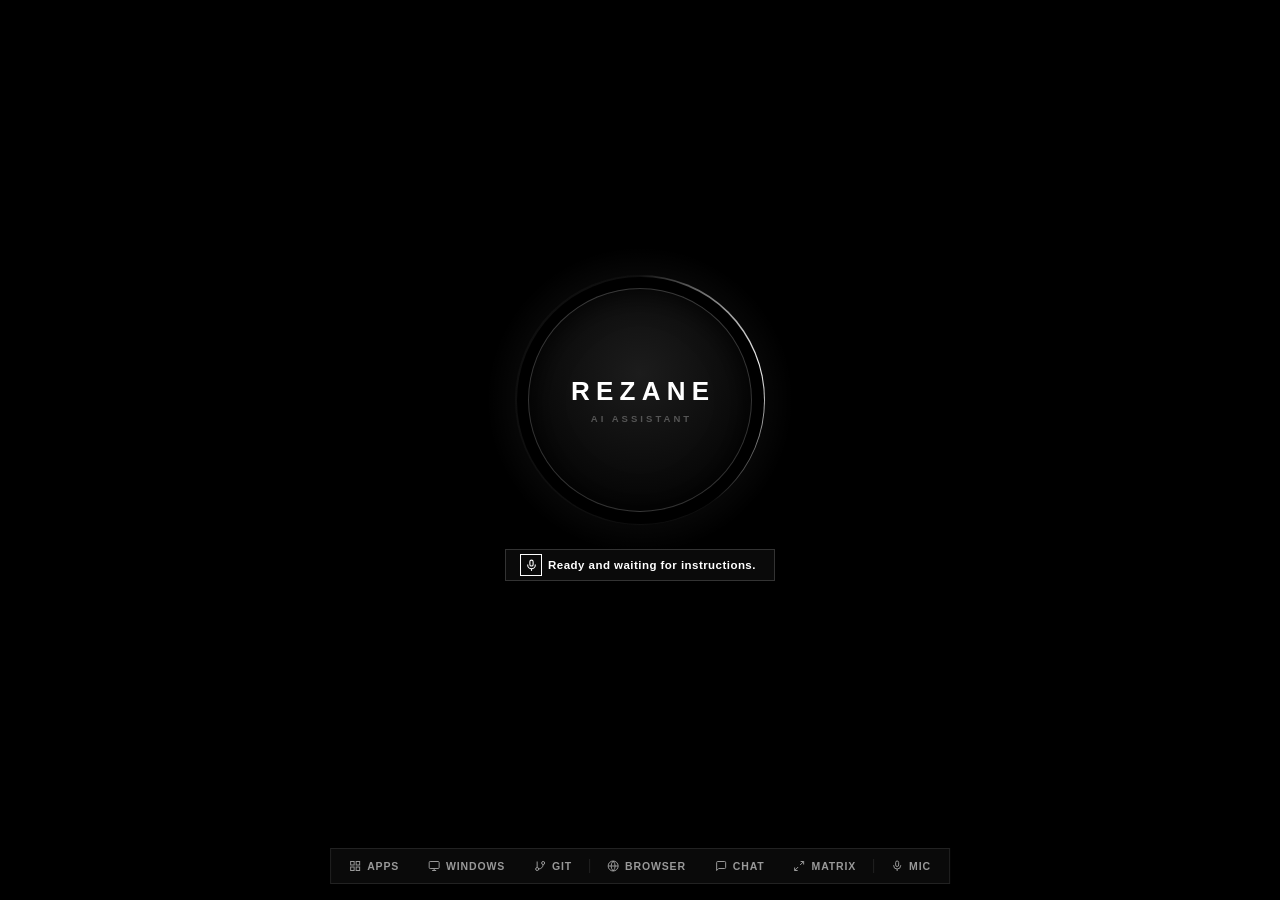
<file: rezane-dashboard.html>
<!DOCTYPE html>
<html lang="en">
<head>
<meta charset="UTF-8">
<meta name="viewport" content="width=device-width, initial-scale=1.0">
<title>REZANE — AI Desktop Assistant</title>
<style>
  :root {
    --bg: #000000;
    --panel: #0a0a0a;
    --panel-alt: #111111;
    --panel-border: #222222;
    --panel-border-hover: #444444;
    --panel-border-focus: #ffffff;
    --divider: #181818;

    --text-primary: #ffffff;
    --text-secondary: #999999;
    --text-tertiary: #555555;
    --text-muted: #333333;

    --mono-white: #ffffff;
    --mono-silver: #e0e0e0;
    --mono-grey-light: #cccccc;
    --mono-grey-mid: #777777;
    --mono-grey-dark: #222222;
    --mono-black: #000000;
    
    --radius-lg: 0px;
    --radius-md: 0px;
    --radius-sm: 0px;
    --radius-xs: 0px;
    --radius-pill: 0px;

    --ease: cubic-bezier(0.16, 1, 0.3, 1);
  }

  * { box-sizing: border-box; margin: 0; padding: 0; }

  html, body {
    background: var(--bg);
    color: var(--text-primary);
    font-family: -apple-system, BlinkMacSystemFont, "Segoe UI", Roboto, Helvetica, Arial, sans-serif;
    height: 100vh;
    width: 100vw;
    overflow: hidden;
    -webkit-font-smoothing: antialiased;
  }

  body { background-color: var(--bg); display: flex; position: relative; }
  .mono { font-family: "SFMono-Regular", Consolas, "Liberation Mono", Menlo, Courier, monospace; }
  ::selection { background: #ffffff; color: #000000; }

  ::-webkit-scrollbar { width: 4px; height: 4px; }
  ::-webkit-scrollbar-track { background: #000000; }
  ::-webkit-scrollbar-thumb { background: #242424; border-radius: 0px; }
  ::-webkit-scrollbar-thumb:hover { background: #444444; }

  /* App Viewport: Fixed Center Orb + Dual Flanking Wings */
  .app-viewport {
    width: 100vw;
    height: 100vh;
    display: grid;
    grid-template-columns: 1fr 340px 1fr;
    align-items: center;
    justify-items: center;
    position: relative;
    background: #000000;
    overflow: hidden;
    padding: 24px 32px 64px 32px;
  }

  /* Persistent Center Anchor (Permanently Stationed in Col 2 - Never Moves) */
  .center-anchor {
    grid-column: 2;
    width: 340px;
    height: 100%;
    display: flex;
    flex-direction: column;
    align-items: center;
    justify-content: center;
    gap: 24px;
    padding: 20px 14px;
    z-index: 10;
    position: relative;
  }

  .orb-wrap {
    position: relative;
    width: 250px;
    height: 250px;
    border-radius: 50%;
    display: flex;
    align-items: center;
    justify-content: center;
    animation: orbBreathe 4.5s ease-in-out infinite;
    cursor: pointer;
    flex-shrink: 0;
  }

  @keyframes orbBreathe {
    0%, 100% { transform: scale(1); }
    50% { transform: scale(1.03); }
  }

  .orb-glow {
    position: absolute;
    inset: -30px;
    border-radius: 50%;
    background: radial-gradient(circle, rgba(255, 255, 255, 0.14), rgba(255, 255, 255, 0) 70%);
    animation: glowPulse 4.5s ease-in-out infinite;
    pointer-events: none;
    transition: background 0.5s ease;
    display: block;
  }

  @keyframes glowPulse {
    0%, 100% { opacity: 0.5; }
    50% { opacity: 1; }
  }

  .orb-ring {
    position: absolute;
    inset: 0;
    border-radius: 50%;
    padding: 1.5px;
    background: conic-gradient(from 0deg, rgba(255, 255, 255, 0.03), rgba(255, 255, 255, 0.95), rgba(255, 255, 255, 0.03) 40%);
    animation: ringRotate 7s linear infinite;
    border: none;
  }

  .orb-ring::after {
    content: '';
    position: absolute;
    inset: 1.5px;
    border-radius: 50%;
    background: var(--bg);
  }

  @keyframes ringRotate {
    to { transform: rotate(360deg); }
  }

  .orb-core {
    position: absolute;
    inset: 13px;
    border-radius: 50%;
    background: radial-gradient(circle at 50% 38%, #1c1c1c, #060606 75%);
    border: 1px solid rgba(255, 255, 255, 0.18);
    display: flex;
    flex-direction: column;
    align-items: center;
    justify-content: center;
    z-index: 2;
    box-shadow: inset 0 0 30px rgba(0, 0, 0, 0.9);
  }

  .orb-title {
    font-size: 26px;
    font-weight: 800;
    letter-spacing: 0.24em;
    color: var(--mono-white);
    margin-left: 0.24em;
  }

  .orb-subtitle {
    font-size: 9.5px;
    font-weight: 600;
    letter-spacing: 0.32em;
    color: var(--text-tertiary);
    margin-top: 6px;
    margin-left: 0.32em;
    text-transform: uppercase;
  }

  .listening-pill {
    display: flex;
    align-items: center;
    gap: 10px;
    background: #0a0a0a;
    border: 1px solid #333333;
    padding: 8px 18px;
    border-radius: 0px;
    position: relative;
    cursor: pointer;
    transition: all 0.15s ease;
    max-width: 90%;
    text-align: center;
  }

  .listening-pill:hover, .listening-pill.active { border-color: #ffffff; }
  .mic-icon-wrap { position: relative; width: 14px; height: 14px; display: flex; align-items: center; justify-content: center; flex-shrink: 0; }
  .mic-icon-wrap svg { width: 13px; height: 13px; stroke: var(--mono-white); z-index: 2; position: relative; }
  .mic-ping { position: absolute; inset: -4px; border: 1px solid var(--mono-white); animation: micPing 1.8s ease-out infinite; }
  @keyframes micPing { 0% { transform: scale(0.7); opacity: 0.8; } 100% { transform: scale(1.5); opacity: 0; } }
  .listening-text { font-size: 11.5px; font-weight: 600; color: var(--mono-white); letter-spacing: 0.04em; white-space: nowrap; overflow: hidden; text-overflow: ellipsis; }

  /* Minimalist Bottom Dock */
  .hud-dock {
    position: fixed;
    bottom: 16px;
    left: 50%;
    transform: translateX(-50%);
    display: flex;
    align-items: center;
    gap: 5px;
    background: #0a0a0a;
    border: 1px solid #222222;
    padding: 4px 6px;
    z-index: 50;
  }

  .hud-dock-btn {
    display: flex;
    align-items: center;
    gap: 6px;
    background: transparent;
    border: 1px solid transparent;
    color: var(--text-secondary);
    padding: 6px 11px;
    font-size: 10.5px;
    font-weight: 700;
    letter-spacing: 0.08em;
    text-transform: uppercase;
    cursor: pointer;
    transition: all 0.15s ease;
    white-space: nowrap;
  }

  .hud-dock-btn svg { width: 12px; height: 12px; stroke: var(--text-secondary); }
  .hud-dock-btn:hover { background: #141414; border-color: #333333; color: #ffffff; }
  .hud-dock-btn:hover svg { stroke: #ffffff; }
  .hud-dock-btn.active { background: #ffffff; color: #000000; border-color: #ffffff; }
  .hud-dock-btn.active svg { stroke: #000000; }
  .hud-dock-divider { width: 1px; height: 14px; background: #222222; }

  /* Flanking Wings / Side Tab Boxes (Left in Col 1, Right in Col 3) */
  .wing {
    width: 480px;
    max-width: 100%;
    height: min(620px, calc(100vh - 120px));
    background: #0a0a0a;
    border: 1px solid var(--panel-border);
    box-shadow: 0 16px 48px rgba(0, 0, 0, 0.8), 0 0 1px rgba(255, 255, 255, 0.15);
    display: flex;
    flex-direction: column;
    position: relative;
    overflow: hidden;
    z-index: 20;
  }

  /* LEFT WING */
  .left-wing {
    grid-column: 1;
    justify-self: end;
    margin-right: 32px;
    opacity: 0;
    pointer-events: none;
    transform: translateX(-30px) scale(0.98);
    transition: opacity 0.25s ease, transform 0.25s var(--ease), border-color 0.25s ease;
  }

  .app-viewport.left-open .left-wing {
    opacity: 1;
    pointer-events: auto;
    border-color: var(--panel-border-hover);
    transform: translateX(0) scale(1);
  }

  /* RIGHT WING */
  .right-wing {
    grid-column: 3;
    justify-self: start;
    margin-left: 32px;
    opacity: 0;
    pointer-events: none;
    transform: translateX(30px) scale(0.98);
    transition: opacity 0.25s ease, transform 0.25s var(--ease), border-color 0.25s ease;
  }

  .app-viewport.right-open .right-wing {
    opacity: 1;
    pointer-events: auto;
    border-color: var(--panel-border-hover);
    transform: translateX(0) scale(1);
  }

  .wing-topbar {
    display: flex;
    align-items: center;
    justify-content: space-between;
    padding: 8px 12px;
    background: #0d0d0d;
    border-bottom: 1px solid var(--divider);
    flex-shrink: 0;
    height: 44px;
  }

  .wing-tabs { display: flex; align-items: center; gap: 4px; overflow-x: auto; }
  .wing-tab-btn {
    display: flex; align-items: center; gap: 6px; padding: 6px 12px;
    background: transparent; border: 1px solid transparent; color: var(--text-secondary);
    font-size: 11px; font-weight: 700; letter-spacing: 0.1em; text-transform: uppercase;
    cursor: pointer; transition: all 0.15s ease; white-space: nowrap;
  }
  .wing-tab-btn svg { width: 13px; height: 13px; stroke: var(--text-secondary); }
  .wing-tab-btn:hover { background: #141414; color: var(--mono-white); border-color: #333333; }
  .wing-tab-btn.active { background: #181818; color: #ffffff; border-color: #444444; border-bottom-color: #ffffff; }
  .wing-tab-btn.active svg { stroke: #ffffff; }

  .wing-actions { display: flex; align-items: center; gap: 8px; margin-left: auto; }
  .wing-close-btn {
    display: flex; align-items: center; justify-content: center; width: 26px; height: 26px;
    background: #141414; border: 1px solid #282828; color: var(--text-secondary);
    cursor: pointer; transition: all 0.15s ease;
  }
  .wing-close-btn:hover { background: #ffffff; color: #000000; border-color: #ffffff; }
  .wing-close-btn svg { width: 14px; height: 14px; stroke: currentColor; }

  .wing-body { flex: 1 1 0; min-height: 0; display: flex; flex-direction: column; padding: 14px 16px; overflow: hidden; }
  .tab-pane { display: none; flex-direction: column; width: 100%; height: 100%; min-height: 0; overflow: hidden; }
  .tab-pane.active { display: flex; }

  /* App Icons & Brand Colors */
  .app-grid { display: grid; grid-template-columns: repeat(3, 1fr); gap: 10px; margin-bottom: 14px; }
  .app-icon-wrap {
    display: flex; flex-direction: column; align-items: center; gap: 8px; cursor: pointer;
    padding: 14px 6px 10px; border: 1px solid #1a1a1a; background: #0d0d0d;
    transition: transform 0.15s var(--ease), background 0.15s ease;
  }
  .app-icon-wrap:hover { transform: translateY(-2px); background: #141414; border-color: #444444; }
  .app-icon { width: 44px; height: 44px; display: flex; align-items: center; justify-content: center; font-weight: 700; color: #ffffff; border: 1px solid transparent; }
  .app-icon svg { width: 22px; height: 22px; stroke: #ffffff; }
  .app-label { font-size: 11px; font-weight: 600; color: var(--text-secondary); text-align: center; }
  .app-icon-wrap:hover .app-label { color: var(--mono-white); }

  .bg-vscode { background: #007acc; border-color: #0088e8; }
  .bg-terminal { background: #1e1e2e; border-color: #313244; }
  .bg-zegfx { background: #059669; border-color: #10b981; }
  .bg-unreal { background: #0e1118; border-color: #2a2e3d; }
  .bg-godot { background: #478cbf; border-color: #5c9fd4; }
  .bg-files { background: #d97706; border-color: #f59e0b; }
  .bg-youtube { background: #cc0000; border-color: #e60000; }
  .bg-google { background: #4285f4; border-color: #5c9aff; }
  .bg-github { background: #24292e; border-color: #3f4448; }
  .bg-docs { background: #2563eb; border-color: #3b82f6; }
  .bg-reddit { background: #ff4500; border-color: #ff6a33; }
  .bg-stack { background: #f48024; border-color: #f69c54; }
  .bg-notion { background: #2f3437; border-color: #474c50; }

  .quick-actions { display: grid; grid-template-columns: repeat(2, 1fr); gap: 8px; }
  .qa-btn {
    display: flex; align-items: center; justify-content: center; gap: 6px; padding: 9px 8px;
    border: 1px solid var(--panel-border); background: #111111; color: var(--text-secondary);
    font-size: 11px; font-weight: 600; cursor: pointer; transition: all 0.15s var(--ease);
  }
  .qa-btn svg { width: 13px; height: 13px; stroke: var(--text-secondary); }
  .qa-btn:hover { border-color: var(--mono-white); color: var(--mono-white); background: #1a1a1a; }
  .qa-btn:hover svg { stroke: var(--mono-white); }

  /* Active Windows */
  .windows-list { display: flex; flex-direction: column; flex: 1 1 0; min-height: 0; overflow-y: auto; gap: 4px; }
  .window-row {
    display: flex; align-items: center; gap: 10px; padding: 8px 10px;
    background: #0d0d0d; border: 1px solid #1a1a1a; border-left: 2px solid transparent; cursor: pointer;
  }
  .window-row:hover { background: #141414; border-color: #333333; border-left-color: var(--mono-white); }
  .win-icon { width: 26px; height: 26px; display: flex; align-items: center; justify-content: center; }
  .win-icon svg { width: 14px; height: 14px; stroke: #ffffff; }
  .win-info { flex: 1; min-width: 0; }
  .win-title { font-size: 11.5px; font-weight: 600; color: var(--text-primary); white-space: nowrap; overflow: hidden; text-overflow: ellipsis; }
  .win-path { font-size: 10px; color: var(--text-tertiary); font-family: "SFMono-Regular", Consolas, monospace; margin-top: 1px; white-space: nowrap; overflow: hidden; text-overflow: ellipsis; }
  .win-tag { font-size: 9.5px; font-weight: 700; padding: 2px 6px; background: #141414; border: 1px solid #282828; color: var(--text-secondary); text-transform: uppercase; }
  .windows-footer { display: flex; align-items: center; justify-content: space-between; padding-top: 10px; margin-top: auto; border-top: 1px solid var(--divider); }
  .footer-note { font-size: 10.5px; color: var(--text-tertiary); }
  .btn-outline { font-size: 11px; font-weight: 600; color: var(--text-secondary); background: #111111; border: 1px solid var(--panel-border); padding: 5px 12px; cursor: pointer; }
  .btn-outline:hover { border-color: var(--mono-white); color: var(--mono-white); background: #1a1a1a; }

  /* Git Status */
  .git-header-row { display: flex; align-items: center; justify-content: space-between; width: 100%; margin-bottom: 10px; }
  .git-left { display: flex; align-items: center; gap: 8px; }
  .branch-pill { display: flex; align-items: center; gap: 5px; font-size: 11px; font-weight: 600; color: var(--mono-white); background: #111111; border: 1px solid #303030; padding: 3px 8px; font-family: "SFMono-Regular", Consolas, monospace; text-decoration: none; }
  .git-counts { display: flex; gap: 10px; font-size: 10.5px; font-weight: 600; font-family: "SFMono-Regular", Consolas, monospace; }
  .ahead { color: var(--mono-white); }
  .behind { color: var(--text-tertiary); }
  .git-files-container { flex: 1 1 0; min-height: 0; overflow-y: auto; margin: 6px 0; }
  .git-section-label { font-size: 10px; font-weight: 700; color: var(--text-tertiary); letter-spacing: 0.12em; text-transform: uppercase; margin: 6px 0 4px; }
  .git-file-row { display: flex; align-items: center; justify-content: space-between; padding: 5px 6px; border-bottom: 1px solid #141414; cursor: pointer; }
  .git-file-row:hover { background: #141414; }
  .git-file-name { display: flex; align-items: center; gap: 6px; font-size: 11px; color: var(--text-secondary); font-family: "SFMono-Regular", Consolas, monospace; }
  .git-badge { font-size: 9.5px; font-weight: 700; padding: 2px 5px; font-family: "SFMono-Regular", Consolas, monospace; }
  .badge-m { color: var(--mono-white); background: #242424; border: 1px solid #383838; }
  .git-footer { display: flex; align-items: center; justify-content: space-between; margin-top: auto; padding-top: 10px; border-top: 1px solid var(--divider); }
  .changes-summary { font-size: 10.5px; color: var(--text-tertiary); font-family: "SFMono-Regular", Consolas, monospace; }
  .plus { color: #ffffff; font-weight: 700; }
  .btn-primary { font-size: 11px; font-weight: 700; color: #000000; background: #ffffff; border: 1px solid #ffffff; padding: 5px 14px; cursor: pointer; }

  /* Browser */
  .browser-nav { display: flex; align-items: center; gap: 5px; margin-bottom: 8px; flex-shrink: 0; }
  .nav-icon-btn { width: 26px; height: 26px; display: flex; align-items: center; justify-content: center; background: #111111; border: 1px solid var(--panel-border); cursor: pointer; }
  .nav-icon-btn svg { width: 12px; height: 12px; stroke: var(--text-secondary); }
  .nav-icon-btn:hover { background: var(--panel-alt); border-color: var(--panel-border-hover); }
  .nav-icon-btn:hover svg { stroke: var(--mono-white); }
  .url-bar { flex: 1; display: flex; align-items: center; gap: 8px; background: #000000; border: 1px solid var(--panel-border); padding: 5px 10px; }
  .url-bar:focus-within { border-color: var(--mono-white); }
  .url-bar svg { width: 12px; height: 12px; stroke: var(--text-tertiary); }
  .url-bar input { flex: 1; background: none; border: none; outline: none; color: var(--text-primary); font-size: 11.5px; }
  .tab-row { display: flex; align-items: center; gap: 4px; margin-bottom: 8px; border-bottom: 1px solid var(--divider); overflow-x: auto; flex-shrink: 0; }
  .tab { display: flex; align-items: center; gap: 6px; font-size: 10.5px; font-weight: 700; color: var(--mono-white); padding: 5px 10px; border-bottom: 2px solid var(--mono-white); cursor: pointer; white-space: nowrap; background: rgba(255, 255, 255, 0.04); }
  .tab-dot { width: 4px; height: 4px; background: var(--mono-white); }
  .tab-add { width: 20px; height: 20px; display: flex; align-items: center; justify-content: center; background: #000000; border: 1px solid var(--panel-border); cursor: pointer; }
  .tab-add svg { width: 11px; height: 11px; stroke: var(--text-secondary); }
  .browser-viewport { position: relative; flex: 1 1 0; min-height: 0; overflow: hidden; display: flex; flex-direction: column; }
  .browser-shortcuts-view { flex: 1 1 0; overflow-y: auto; display: flex; flex-direction: column; }
  .shortcut-grid { display: grid; grid-template-columns: repeat(4, 1fr); gap: 8px; flex: 1; align-content: start; }
  .shortcut-card { display: flex; flex-direction: column; align-items: center; justify-content: center; gap: 6px; background: #0d0d0d; border: 1px solid var(--panel-border); padding: 12px 6px; min-height: 74px; cursor: pointer; transition: all 0.15s var(--ease); }
  .shortcut-card:hover { border-color: var(--mono-white); transform: translateY(-2px); background: #141414; }
  .shortcut-icon { width: 30px; height: 30px; display: flex; align-items: center; justify-content: center; }
  .shortcut-icon svg { width: 16px; height: 16px; stroke: #ffffff; fill: none; }
  .shortcut-icon svg[fill] { fill: #ffffff; }
  .shortcut-label { font-size: 10.5px; color: var(--text-secondary); font-weight: 500; }
  .shortcut-card:hover .shortcut-label { color: var(--mono-white); }

  .browser-frame-view { position: relative; display: none; flex-direction: column; width: 100%; height: 100%; background: #000000; border: 1px solid var(--panel-border); }
  .browser-frame-view.active { display: flex; }
  .browser-frame { width: 100%; height: 100%; border: none; background: #000000; }

  /* AI Chat */
  .chat-scroll { display: flex; flex-direction: column; gap: 12px; flex: 1 1 0; min-height: 0; overflow-y: auto; padding-right: 6px; margin-bottom: 10px; }
  .msg { border-left: 2px solid #282828; padding-left: 10px; }
  .msg-meta { display: flex; align-items: baseline; gap: 8px; margin-bottom: 4px; }
  .msg-time { font-size: 9.5px; color: var(--text-tertiary); font-family: "SFMono-Regular", Consolas, monospace; }
  .msg-role { font-size: 11px; font-weight: 700; letter-spacing: 0.08em; text-transform: uppercase; }
  .role-you { color: var(--text-secondary); }
  .role-assistant { color: var(--mono-white); }
  .msg-text { font-size: 12px; color: var(--text-primary); line-height: 1.45; }
  .checklist { margin-top: 8px; background: #000000; border: 1px solid var(--panel-border); padding: 8px 10px; display: flex; flex-direction: column; gap: 6px; }
  .check-item { display: flex; align-items: center; gap: 8px; font-size: 11.5px; color: var(--text-secondary); }
  .check-item.active { color: var(--mono-white); font-weight: 600; }
  .check-icon svg { width: 14px; height: 14px; stroke: var(--mono-white); }
  .spinner { width: 12px; height: 12px; border: 2px solid #222222; border-top-color: var(--mono-white); animation: spin 0.75s linear infinite; }
  @keyframes spin { to { transform: rotate(360deg); } }
  .chat-input-row { display: flex; align-items: center; gap: 8px; background: #000000; border: 1px solid var(--panel-border); padding: 5px 5px 5px 12px; margin-top: auto; }
  .chat-input-row:focus-within { border-color: var(--mono-white); }
  .chat-input-row input { flex: 1; background: none; border: none; outline: none; color: var(--text-primary); font-size: 12px; }
  .send-btn { width: 28px; height: 28px; display: flex; align-items: center; justify-content: center; background: #ffffff; border: none; cursor: pointer; }
  .send-btn svg { width: 13px; height: 13px; stroke: #000000; }

  @media (max-width: 1380px) {
    .wing { width: 420px; }
    .left-wing { margin-right: 16px; }
    .right-wing { margin-left: 16px; }
    .app-viewport { padding: 20px 16px 64px 16px; }
  }

  @media (max-width: 1100px) {
    .app-viewport {
      grid-template-columns: 1fr;
      grid-template-rows: auto;
      align-items: center;
      justify-items: center;
      overflow-y: auto;
      height: auto;
      min-height: 100vh;
      padding: 24px 16px 80px 16px;
      gap: 20px;
    }
    .center-anchor { grid-column: 1; height: auto; padding: 20px 10px; }
    .left-wing { grid-column: 1; justify-self: center; margin-right: 0; width: 100%; max-width: 480px; }
    .right-wing { grid-column: 1; justify-self: center; margin-left: 0; width: 100%; max-width: 480px; }
  }
</style>
</head>
<body>

<div class="app-viewport" id="appViewport">

  <!-- ===================== LEFT WING ===================== -->
  <aside class="wing left-wing" id="leftWing">
    <div class="wing-topbar">
      <div class="wing-tabs">
        <button class="wing-tab-btn active" data-wing="left" data-tab="apps">
          <svg viewBox="0 0 24 24" fill="none" stroke-width="2" stroke-linecap="round" stroke-linejoin="round"><rect x="3" y="3" width="7" height="7"/><rect x="14" y="3" width="7" height="7"/><rect x="14" y="14" width="7" height="7"/><rect x="3" y="14" width="7" height="7"/></svg>
          Apps
        </button>
        <button class="wing-tab-btn" data-wing="left" data-tab="windows">
          <svg viewBox="0 0 24 24" fill="none" stroke-width="2" stroke-linecap="round" stroke-linejoin="round"><rect x="2" y="3" width="20" height="14" rx="2"/><line x1="8" y1="21" x2="16" y2="21"/><line x1="12" y1="17" x2="12" y2="21"/></svg>
          Windows
        </button>
        <button class="wing-tab-btn" data-wing="left" data-tab="git">
          <svg viewBox="0 0 24 24" fill="none" stroke-width="2" stroke-linecap="round" stroke-linejoin="round"><line x1="6" y1="3" x2="6" y2="15"/><circle cx="18" cy="6" r="3"/><circle cx="6" cy="18" r="3"/><path d="M18 9a9 9 0 0 1-9 9"/></svg>
          Git
        </button>
      </div>
      <div class="wing-actions">
        <button class="wing-close-btn" id="closeLeftWing" title="Close Left Panel (ESC)"><svg viewBox="0 0 24 24" fill="none" stroke-width="2" stroke-linecap="round" stroke-linejoin="round"><line x1="18" y1="6" x2="6" y2="18"/><line x1="6" y1="6" x2="18" y2="18"/></svg></button>
      </div>
    </div>

    <div class="wing-body" id="leftWingBody">
      <!-- Apps Pane -->
      <div class="tab-pane active" data-pane="apps">
        <div class="app-grid">
          <div class="app-icon-wrap" onclick="alert('Launching VS Code')">
            <div class="app-icon bg-vscode"><svg viewBox="0 0 24 24" fill="none" stroke="#fff" stroke-width="1.8"><path d="M17 3 7 12l10 9 3-1.5V4.5L17 3Z"/><path d="M7 12 3 9v6l4-3Z"/></svg></div>
            <div class="app-label">VS Code</div>
          </div>
          <div class="app-icon-wrap" onclick="alert('Launching Terminal')">
            <div class="app-icon bg-terminal"><svg viewBox="0 0 24 24" fill="none" stroke="#fff" stroke-width="2"><polyline points="4 6 9 12 4 18"/><line x1="12" y1="18" x2="20" y2="18"/></svg></div>
            <div class="app-label">Terminal</div>
          </div>
          <div class="app-icon-wrap" onclick="alert('Launching ZeGFX')">
            <div class="app-icon bg-zegfx"><svg viewBox="0 0 24 24" fill="none" stroke="#fff" stroke-width="1.8"><path d="m12 3 8 4.5v9L12 21l-8-4.5v-9L12 3Z"/><path d="M12 12 4 7.5M12 12v9M12 12l8-4.5"/></svg></div>
            <div class="app-label">ZeGFX</div>
          </div>
          <div class="app-icon-wrap" onclick="alert('Launching Unreal')">
            <div class="app-icon bg-unreal"><svg viewBox="0 0 24 24" fill="none" stroke="#fff" stroke-width="1.8"><circle cx="12" cy="12" r="8.5"/><path d="M6 13c1-3 2.5-5 3.5-5s.7 3 1 5 1 5 1.8 5S14 15 15 12s2-4.2 3-4" stroke-linecap="round"/></svg></div>
            <div class="app-label">Unreal</div>
          </div>
          <div class="app-icon-wrap" onclick="alert('Launching Godot')">
            <div class="app-icon bg-godot"><svg viewBox="0 0 24 24" fill="none" stroke="#fff" stroke-width="1.8"><circle cx="8.5" cy="9" r="1"/><circle cx="15.5" cy="9" r="1"/><path d="M4 13c0-5 3.5-8.5 8-8.5s8 3.5 8 8.5-2 6-4 6c-1.2 0-1.5-1-2-1.8-.4-.7-.9-1.2-2-1.2s-1.6.5-2 1.2c-.5.8-.8 1.8-2 1.8-2 0-4-1-4-6Z"/></svg></div>
            <div class="app-label">Godot</div>
          </div>
          <div class="app-icon-wrap" onclick="alert('Launching Explorer')">
            <div class="app-icon bg-files"><svg viewBox="0 0 24 24" fill="none" stroke="#fff" stroke-width="1.8"><path d="M3 7a2 2 0 0 1 2-2h4l2 2h8a2 2 0 0 1 2 2v7a2 2 0 0 1-2 2H5a2 2 0 0 1-2-2V7Z"/></svg></div>
            <div class="app-label">Explorer</div>
          </div>
        </div>

        <div class="quick-actions">
          <div class="qa-btn"><svg viewBox="0 0 24 24" fill="none" stroke-width="2"><path d="M14 2H6a2 2 0 0 0-2 2v16a2 2 0 0 0 2 2h12a2 2 0 0 0 2-2V8Z"/><polyline points="14 2 14 8 20 8"/></svg>New File</div>
          <div class="qa-btn"><svg viewBox="0 0 24 24" fill="none" stroke-width="2"><polyline points="4 17 10 11 4 5"/><line x1="12" y1="19" x2="20" y2="19"/></svg>Terminal</div>
        </div>
      </div>

      <!-- Windows Pane -->
      <div class="tab-pane" data-pane="windows">
        <div class="windows-list">
          <div class="window-row">
            <div class="win-icon bg-google"><svg viewBox="0 0 24 24" fill="none" stroke-width="2"><circle cx="12" cy="12" r="10"/><line x1="2" y1="12" x2="22" y2="12"/></svg></div>
            <div class="win-info"><div class="win-title">REZANE — Google Chrome</div><div class="win-path">chrome.exe</div></div>
            <div class="win-tag">BROWSER</div>
          </div>
        </div>
        <div class="windows-footer"><div class="footer-note">1 window active</div><button class="btn-outline">Refresh</button></div>
      </div>

      <!-- Git Pane -->
      <div class="tab-pane" data-pane="git">
        <div class="git-header-row">
          <div class="git-left"><a class="branch-pill" href="https://github.com/yugcore" target="_blank">main</a></div>
          <div class="git-counts"><span class="ahead">AHEAD 0</span><span class="behind">BEHIND 0</span></div>
        </div>
        <div class="git-files-container">
          <div class="git-section-label">Modified</div>
          <div class="git-file-row"><div class="git-file-name">backend/main.py</div><div class="git-badge badge-m">M</div></div>
        </div>
        <div class="git-footer"><div class="changes-summary">Changes +0 -0</div><button class="btn-primary">Commit</button></div>
      </div>
    </div>
  </aside>

  <!-- ===================== PERSISTENT CENTER ANCHOR (ALWAYS VISIBLE) ===================== -->
  <main class="center-anchor" id="centerAnchor">
    <div class="orb-wrap" id="mainOrb">
      <div class="orb-glow"></div>
      <div class="orb-ring"></div>
      <div class="orb-core">
        <div class="orb-title">REZANE</div>
        <div class="orb-subtitle">AI ASSISTANT</div>
      </div>
    </div>

    <div class="listening-pill" id="listeningPill" title="Click or Speak">
      <div class="mic-icon-wrap">
        <div class="mic-ping"></div>
        <svg viewBox="0 0 24 24" fill="none" stroke-width="2"><rect x="9" y="2" width="6" height="11" rx="3"/><path d="M19 10v1a7 7 0 0 1-14 0v-1"/><line x1="12" y1="18" x2="12" y2="22"/></svg>
      </div>
      <div class="listening-text" id="telemetryText">Ready and waiting for instructions.</div>
    </div>
  </main>

  <!-- ===================== RIGHT WING ===================== -->
  <aside class="wing right-wing" id="rightWing">
    <div class="wing-topbar">
      <div class="wing-tabs">
        <button class="wing-tab-btn active" data-wing="right" data-tab="browser">
          <svg viewBox="0 0 24 24" fill="none" stroke-width="2"><circle cx="12" cy="12" r="10"/><line x1="2" y1="12" x2="22" y2="12"/><path d="M12 2a15.3 15.3 0 0 1 4 10 15.3 15.3 0 0 1-4 10 15.3 15.3 0 0 1-4-10 15.3 15.3 0 0 1 4-10z"/></svg>
          Browser
        </button>
        <button class="wing-tab-btn" data-wing="right" data-tab="chat">
          <svg viewBox="0 0 24 24" fill="none" stroke-width="2"><path d="M21 15a2 2 0 0 1-2 2H7l-4 4V5a2 2 0 0 1 2-2h14a2 2 0 0 1 2 2z"/></svg>
          Chat
        </button>
      </div>
      <div class="wing-actions">
        <button class="wing-close-btn" id="closeRightWing" title="Close Right Panel (ESC)"><svg viewBox="0 0 24 24" fill="none" stroke-width="2"><line x1="18" y1="6" x2="6" y2="18"/><line x1="6" y1="6" x2="18" y2="18"/></svg></button>
      </div>
    </div>

    <div class="wing-body" id="rightWingBody">
      <!-- Browser Pane -->
      <div class="tab-pane active" data-pane="browser">
        <div class="browser-nav">
          <button class="nav-icon-btn"><svg viewBox="0 0 24 24" fill="none" stroke-width="2"><polyline points="15 18 9 12 15 6"/></svg></button>
          <button class="nav-icon-btn"><svg viewBox="0 0 24 24" fill="none" stroke-width="2"><polyline points="9 18 15 12 9 6"/></svg></button>
          <div class="url-bar">
            <svg viewBox="0 0 24 24" fill="none" stroke-width="2"><circle cx="11" cy="11" r="8"/><line x1="21" y1="21" x2="16.65" y2="16.65"/></svg>
            <input type="text" placeholder="Search Google or enter URL...">
          </div>
        </div>

        <div class="tab-row">
          <div class="tab"><div class="tab-dot"></div><span>New Tab</span></div>
        </div>

        <div class="browser-viewport">
          <div class="browser-shortcuts-view">
            <div class="shortcut-grid">
              <div class="shortcut-card">
                <div class="shortcut-icon bg-youtube"><svg viewBox="0 0 24 24" fill="#ffffff"><path d="M23.498 6.186a3.016 3.016 0 0 0-2.122-2.136C19.505 3.545 12 3.545 12 3.545s-7.505 0-9.377.505A3.017 3.017 0 0 0 .502 6.186C0 8.07 0 12 0 12s0 3.93.502 5.814a3.016 3.016 0 0 0 2.122 2.136c1.871.505 9.376.505 9.376.505s7.505 0 9.377-.505a3.015 3.015 0 0 0 2.122-2.136C24 15.93 24 12 24 12s0-3.93-.502-5.814zM9.545 15.568V8.432L15.818 12l-6.273 3.568z"/></svg></div>
                <div class="shortcut-label">YouTube</div>
              </div>
              <div class="shortcut-card">
                <div class="shortcut-icon bg-google"><svg viewBox="0 0 24 24" fill="none" stroke-width="2"><circle cx="11" cy="11" r="8"/><line x1="21" y1="21" x2="16.65" y2="16.65"/></svg></div>
                <div class="shortcut-label">Google</div>
              </div>
              <div class="shortcut-card">
                <div class="shortcut-icon bg-github"><svg viewBox="0 0 24 24" fill="none" stroke-width="1.8"><path d="M9 19c-5 1.5-5-2.5-7-3m14 6v-3.87a3.37 3.37 0 0 0-.94-2.61c3.14-.35 6.44-1.54 6.44-7A5.44 5.44 0 0 0 20 4.77 5.07 5.07 0 0 0 19.91 1S18.73.65 16 2.48a13.38 13.38 0 0 0-7 0C6.27.65 5.09 1 5.09 1A5.07 5.07 0 0 0 5 4.77a5.44 5.44 0 0 0-1.5 3.78c0 5.42 3.3 6.61 6.44 7A3.37 3.37 0 0 0 9 18.13V22"/></svg></div>
                <div class="shortcut-label">GitHub</div>
              </div>
              <div class="shortcut-card">
                <div class="shortcut-icon bg-docs"><svg viewBox="0 0 24 24" fill="none" stroke-width="2"><path d="M14 2H6a2 2 0 0 0-2 2v16a2 2 0 0 0 2 2h12a2 2 0 0 0 2-2V8z"/><polyline points="14 2 14 8 20 8"/></svg></div>
                <div class="shortcut-label">Docs</div>
              </div>
            </div>
          </div>
        </div>
      </div>

      <!-- Chat Pane -->
      <div class="tab-pane" data-pane="chat">
        <div class="chat-scroll">
          <div class="msg">
            <div class="msg-meta"><span class="msg-time">10:42 AM</span><span class="msg-role role-you">You</span></div>
            <div class="msg-text">Build ZeGFX renderer and run the visual benchmark.</div>
          </div>
          <div class="msg">
            <div class="msg-meta"><span class="msg-time">10:42 AM</span><span class="msg-role role-assistant">Assistant</span></div>
            <div class="msg-text">Got it. Building ZeGFX renderer...</div>
            <div class="checklist">
              <div class="check-item"><div class="check-icon"><svg viewBox="0 0 24 24" fill="none" stroke-width="2"><polyline points="8 12.5 11 15.5 16 9"/></svg></div>Configuring project</div>
              <div class="check-item active"><div class="check-icon"><div class="spinner"></div></div>Building renderer...</div>
            </div>
          </div>
        </div>

        <div class="chat-input-row">
          <input type="text" placeholder="Ask anything...">
          <button class="send-btn"><svg viewBox="0 0 24 24" fill="none" stroke-width="2"><line x1="22" y1="2" x2="11" y2="13"/><polygon points="22 2 15 22 11 13 2 9 22 2"/></svg></button>
        </div>
      </div>
    </div>
  </aside>

  <!-- ===================== BOTTOM DOCK ===================== -->
  <div class="hud-dock">
    <button class="hud-dock-btn" data-target="apps" title="Apps (Ctrl+K)">
      <svg viewBox="0 0 24 24" fill="none" stroke-width="2"><rect x="3" y="3" width="7" height="7"/><rect x="14" y="3" width="7" height="7"/><rect x="14" y="14" width="7" height="7"/><rect x="3" y="14" width="7" height="7"/></svg>
      Apps
    </button>
    <button class="hud-dock-btn" data-target="windows" title="Windows (Ctrl+W)">
      <svg viewBox="0 0 24 24" fill="none" stroke-width="2"><rect x="2" y="3" width="20" height="14" rx="2"/><line x1="8" y1="21" x2="16" y2="21"/><line x1="12" y1="17" x2="12" y2="21"/></svg>
      Windows
    </button>
    <button class="hud-dock-btn" data-target="git" title="Git (Ctrl+G)">
      <svg viewBox="0 0 24 24" fill="none" stroke-width="2"><line x1="6" y1="3" x2="6" y2="15"/><circle cx="18" cy="6" r="3"/><circle cx="6" cy="18" r="3"/><path d="M18 9a9 9 0 0 1-9 9"/></svg>
      Git
    </button>
    <div class="hud-dock-divider"></div>
    <button class="hud-dock-btn" data-target="browser" title="Browser (Ctrl+B)">
      <svg viewBox="0 0 24 24" fill="none" stroke-width="2"><circle cx="12" cy="12" r="10"/><line x1="2" y1="12" x2="22" y2="12"/><path d="M12 2a15.3 15.3 0 0 1 4 10 15.3 15.3 0 0 1-4 10 15.3 15.3 0 0 1-4-10 15.3 15.3 0 0 1 4-10z"/></svg>
      Browser
    </button>
    <button class="hud-dock-btn" data-target="chat" title="Chat (Ctrl+J)">
      <svg viewBox="0 0 24 24" fill="none" stroke-width="2"><path d="M21 15a2 2 0 0 1-2 2H7l-4 4V5a2 2 0 0 1 2-2h14a2 2 0 0 1 2 2z"/></svg>
      Chat
    </button>
    <button class="hud-dock-btn" data-target="dashboard" title="Matrix (Ctrl+D)">
      <svg viewBox="0 0 24 24" fill="none" stroke-width="2"><polyline points="15 3 21 3 21 9"/><polyline points="9 21 3 21 3 15"/><line x1="21" y1="3" x2="14" y2="10"/><line x1="3" y1="21" x2="10" y2="14"/></svg>
      Matrix
    </button>
    <div class="hud-dock-divider"></div>
    <button class="hud-dock-btn ctrl-btn" title="Mic" id="micToggleBtn">
      <svg viewBox="0 0 24 24" fill="none" stroke-width="2"><rect x="9" y="2" width="6" height="11" rx="3"/><path d="M19 10v1a7 7 0 0 1-14 0v-1"/><line x1="12" y1="18" x2="12" y2="22"/></svg>
      Mic
    </button>
  </div>

</div>

<script>
  const viewport = document.querySelector('#appViewport');

  function openWing(side, tab) {
    if (side === 'left') {
      viewport.classList.add('left-open');
      document.querySelectorAll('.wing-tab-btn[data-wing="left"]').forEach(b => b.classList.toggle('active', b.getAttribute('data-tab') === tab));
      document.querySelectorAll('#leftWingBody .tab-pane').forEach(p => p.classList.toggle('active', p.getAttribute('data-pane') === tab));
    } else if (side === 'right') {
      viewport.classList.add('right-open');
      document.querySelectorAll('.wing-tab-btn[data-wing="right"]').forEach(b => b.classList.toggle('active', b.getAttribute('data-tab') === tab));
      document.querySelectorAll('#rightWingBody .tab-pane').forEach(p => p.classList.toggle('active', p.getAttribute('data-pane') === tab));
    }
  }

  function closeWing(side) {
    if (side === 'left') viewport.classList.remove('left-open');
    if (side === 'right') viewport.classList.remove('right-open');
  }

  function closeAll() {
    closeWing('left');
    closeWing('right');
  }

  function toggleWing(side, tab) {
    const isOpen = (side === 'left') ? viewport.classList.contains('left-open') : viewport.classList.contains('right-open');
    if (isOpen) closeWing(side);
    else openWing(side, tab);
  }

  document.querySelectorAll('.wing-tab-btn').forEach(btn => {
    btn.addEventListener('click', () => {
      openWing(btn.getAttribute('data-wing'), btn.getAttribute('data-tab'));
    });
  });

  document.querySelector('#closeLeftWing').addEventListener('click', () => closeWing('left'));
  document.querySelector('#closeRightWing').addEventListener('click', () => closeWing('right'));

  document.querySelectorAll('.hud-dock-btn').forEach(btn => {
    btn.addEventListener('click', () => {
      const target = btn.getAttribute('data-target');
      if (['apps', 'windows', 'git'].includes(target)) toggleWing('left', target);
      else if (['browser', 'chat'].includes(target)) toggleWing('right', target);
      else if (target === 'dashboard') {
        const isBoth = viewport.classList.contains('left-open') && viewport.classList.contains('right-open');
        if (isBoth) closeAll();
        else { openWing('left', 'apps'); openWing('right', 'browser'); }
      }
    });
  });

  window.addEventListener('keydown', (e) => {
    if (e.key === 'Escape') closeAll();
    if (e.ctrlKey && e.key.toLowerCase() === 'b') { e.preventDefault(); toggleWing('right', 'browser'); }
    if (e.ctrlKey && e.key.toLowerCase() === 'k') { e.preventDefault(); toggleWing('left', 'apps'); }
    if (e.ctrlKey && e.key.toLowerCase() === 'j') { e.preventDefault(); toggleWing('right', 'chat'); }
  });

  // Speech Recognition & Mic Controller
  const SpeechRecognition = window.SpeechRecognition || window.webkitSpeechRecognition;
  const pill = document.querySelector('#listeningPill');
  const micBtn = document.querySelector('#micToggleBtn');
  const telemetry = document.querySelector('#telemetryText');
  let recognition = null;
  let isListening = false;

  function toggleListening() {
    isListening = !isListening;
    if (isListening) {
      if (pill) { pill.classList.add('active'); pill.style.borderColor = '#ffffff'; }
      if (micBtn) micBtn.classList.add('active');
      if (telemetry) telemetry.textContent = 'Listening...';
      if (recognition) {
        try { recognition.start(); } catch(e) {}
      }
    } else {
      if (pill) { pill.classList.remove('active'); pill.style.borderColor = '#333333'; }
      if (micBtn) micBtn.classList.remove('active');
      if (telemetry) telemetry.textContent = 'Ready and waiting for instructions.';
      if (recognition) {
        try { recognition.stop(); } catch(e) {}
      }
    }
  }

  if (SpeechRecognition) {
    recognition = new SpeechRecognition();
    recognition.continuous = true;
    recognition.interimResults = true;
    recognition.lang = 'en-US';

    recognition.onresult = (event) => {
      let text = '';
      for (let i = event.resultIndex; i < event.results.length; ++i) {
        text += event.results[i][0].transcript;
      }
      if (text && telemetry) {
        telemetry.textContent = `"${text}"`;
        const t = text.toLowerCase();
        if (t.includes('browser') || t.includes('youtube') || t.includes('google')) openWing('right', 'browser');
        else if (t.includes('chat') || t.includes('assistant')) openWing('right', 'chat');
        else if (t.includes('apps') || t.includes('launch')) openWing('left', 'apps');
        else if (t.includes('windows')) openWing('left', 'windows');
        else if (t.includes('git')) openWing('left', 'git');
        else if (t.includes('close right') || t.includes('hide browser')) closeWing('right');
        else if (t.includes('close left') || t.includes('hide apps')) closeWing('left');
        else if (t.includes('close all') || t.includes('minimize') || t.includes('hide all')) closeAll();
      }
    };

    recognition.onerror = () => {};
    recognition.onend = () => {
      if (isListening) {
        try { recognition.start(); } catch(e) {}
      }
    };
  }

  if (pill) pill.addEventListener('click', toggleListening);
  if (micBtn) micBtn.addEventListener('click', toggleListening);

  window.addEventListener('keydown', (e) => {
    if ((e.ctrlKey && e.code === 'Space') || (e.key === 'm' && document.activeElement.tagName !== 'INPUT')) {
      e.preventDefault();
      toggleListening();
    }
  });
</script>

</body>
</html>
</file>
